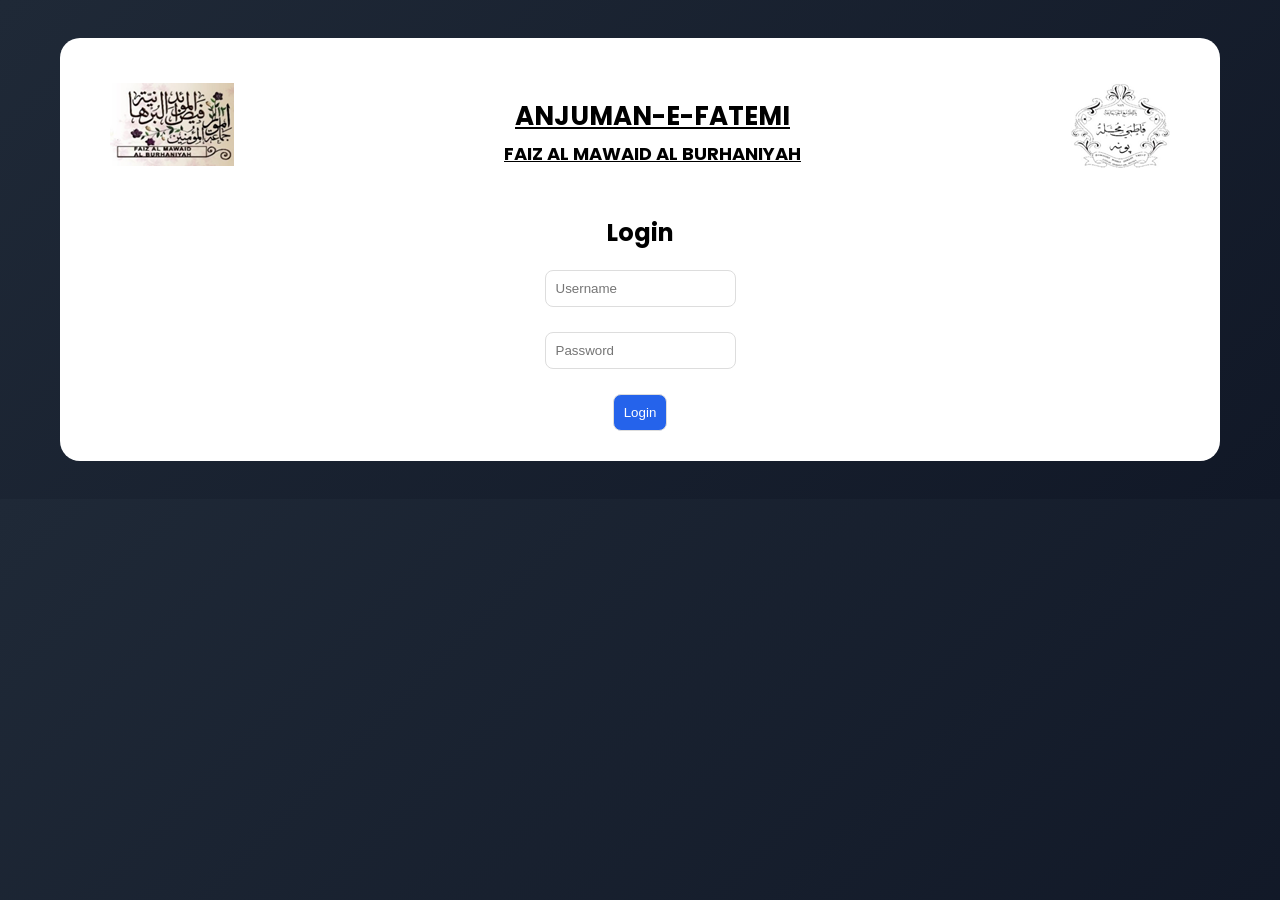
<file: index.html>
<!DOCTYPE html>
<html>
<head>
<meta charset="UTF-8">
<meta name="viewport" content="width=device-width, initial-scale=1.0">
<title>Smart Menu System</title>

<link href="https://fonts.googleapis.com/css2?family=Poppins:wght@400;600&display=swap" rel="stylesheet">
<link rel="stylesheet" href="main/css/style.css">
</head>

<body>

<div class="container" id="content">

<div class="header">
    <img src="assests/img/FMBLogo.png" class="logo left-logo">

    <div class="title">
        <h1>ANJUMAN-E-FATEMI</h1>
        <h2>FAIZ AL MAWAID AL BURHANIYAH</h2>
    </div>

    <img src="assests/img/FTNLogo.png" class="logo right-logo">
</div>

<div align="center">
    <h2>Login</h2>

    <input type="text" id="username" placeholder="Username"><br><br>
    <input type="password" id="password" placeholder="Password"><br><br>

    <button onclick="login()">Login</button>

    <script src="main/js/auth.js"></script>
</div>
</body>
</html>
</file>
<file: main/css/style.css>
body{
    font-family:'Poppins',sans-serif;
    background:linear-gradient(135deg,#1f2937,#111827);
    padding:30px;
}
.container{
    max-width:1100px;
    margin:auto;
    background:white;
    padding:30px;
    border-radius:20px;
}
select,input,button{
    padding:10px;
    border-radius:8px;
    border:1px solid #ddd;
}
button{
    background:#2563eb;
    color:white;
    cursor:pointer;
}
.table-container {
    width: 100%;
    overflow-x: auto;  /* enables horizontal scroll on mobile */
}

table {
	margin-top: 10px;
    width: 100%;
    border-collapse: collapse;
}

th, td {
    padding: 8px;
    text-align: left;
    word-wrap: break-word;
}

th{background:#f3f4f6;}
.total{
    text-align:right;
    margin-top:15px;
    font-weight:600;
}

.date-section {
     display: flex;
    align-items: center;
    gap: 15px;
    flex-wrap: wrap;    
	width: 100%;	
}

.date-section div {
   padding: 6px 10px;
 
}

.header {
    display: flex;
    align-items: center;
    justify-content: space-between;
    padding: 15px 20px;
   /* border-bottom: 2px solid #000; */
}

.header-line {
    border-top: 1px solid #ccc;
}

/* Logos */
.logo {
    width: 25% page;
    height: auto;
}

/* Center title */
.title {
    text-align: center;
    flex: 1;
}

.title h1 {
    margin: 0;
    font-size: 26px;
    font-weight: bold;
    text-decoration: underline;
}

.title h2 {
    margin: 4px 0 0 0;
    font-size: 18px;
    text-decoration: underline;
}

/* Responsive for mobile */
@media (max-width: 768px) {
    .logo {
        width: 60px;
    }

    .title h1 {
        font-size: 18px;
    }

    .title h2 {
        font-size: 14px;
    }
}

#MenuItemInput {
    width: 100%;
    min-height: 12px;
    padding: 5px;
    font-size: 15px;
    resize: vertical;
    box-sizing: border-box;
}
</file>
